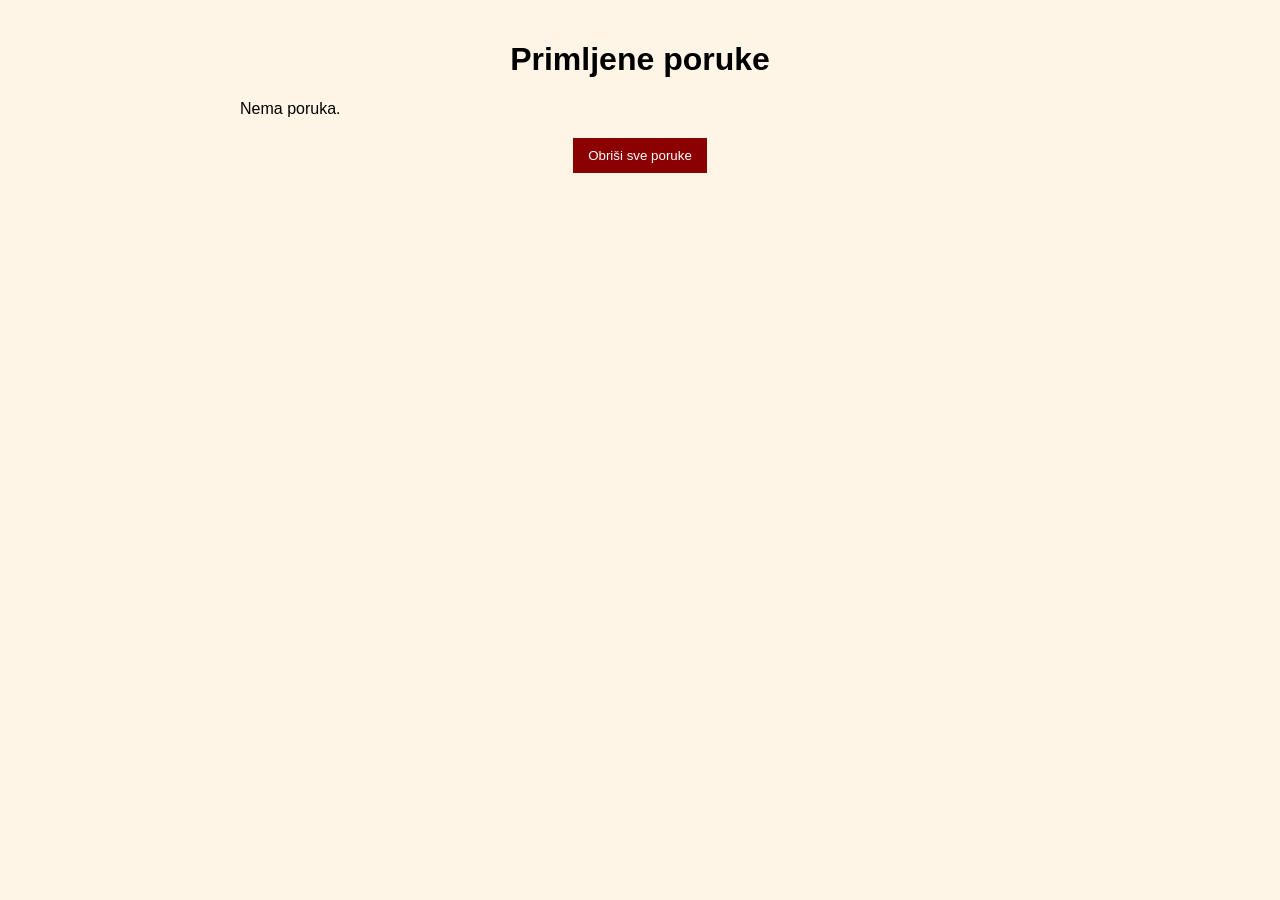
<file: poruke.html>
<!DOCTYPE html>
<html lang="sr">

<head>
    <meta charset="UTF-8">
    <meta name="viewport" content="width=device-width, initial-scale=1.0">
    <title>Poruke</title>

    <style>
        body {
            font-family: Arial, sans-serif;
            background: #fff5e6;
            margin: 0;
            padding: 20px;
        }

        h1 {
            text-align: center;
        }

        .container {
            max-width: 800px;
            margin: auto;
        }

        .poruka {
            background: white;
            padding: 15px;
            margin-bottom: 15px;
            border-left: 5px solid #8b0000;
            box-shadow: 0 2px 5px rgba(0,0,0,0.1);
        }

        .poruka h3 {
            margin: 0;
        }

        .email {
            color: gray;
            font-size: 14px;
        }

        .datum {
            font-size: 12px;
            color: #888;
        }

        .btn {
            display: block;
            margin: 20px auto;
            padding: 10px 15px;
            background: #8b0000;
            color: white;
            border: none;
            cursor: pointer;
        }
    </style>
</head>

<body>

    <h1>Primljene poruke</h1>

    <div class="container" id="listaPoruka"></div>

    <button class="btn" onclick="obrisiPoruke()">Obriši sve poruke</button>

    <script>
        function prikaziPoruke() {

            let lista = document.getElementById("listaPoruka");

            let poruke = JSON.parse(localStorage.getItem("poruke")) || [];

            if (poruke.length === 0) {
                lista.innerHTML = "<p>Nema poruka.</p>";
                return;
            }

            lista.innerHTML = "";

            poruke.forEach(function (p) {

                let div = document.createElement("div");
                div.classList.add("poruka");

                div.innerHTML = `
                    <h3>${p.ime}</h3>
                    <div class="email">${p.email}</div>
                    <p>${p.poruka}</p>
                    <div class="datum">${p.datum}</div>
                `;

                lista.appendChild(div);
            });
        }

        function obrisiPoruke() {
            if (confirm("Da li želite da obrišete sve poruke?")) {
                localStorage.removeItem("poruke");
                prikaziPoruke();
            }
        }

        prikaziPoruke();
    </script>

</body>

</html>
</file>
